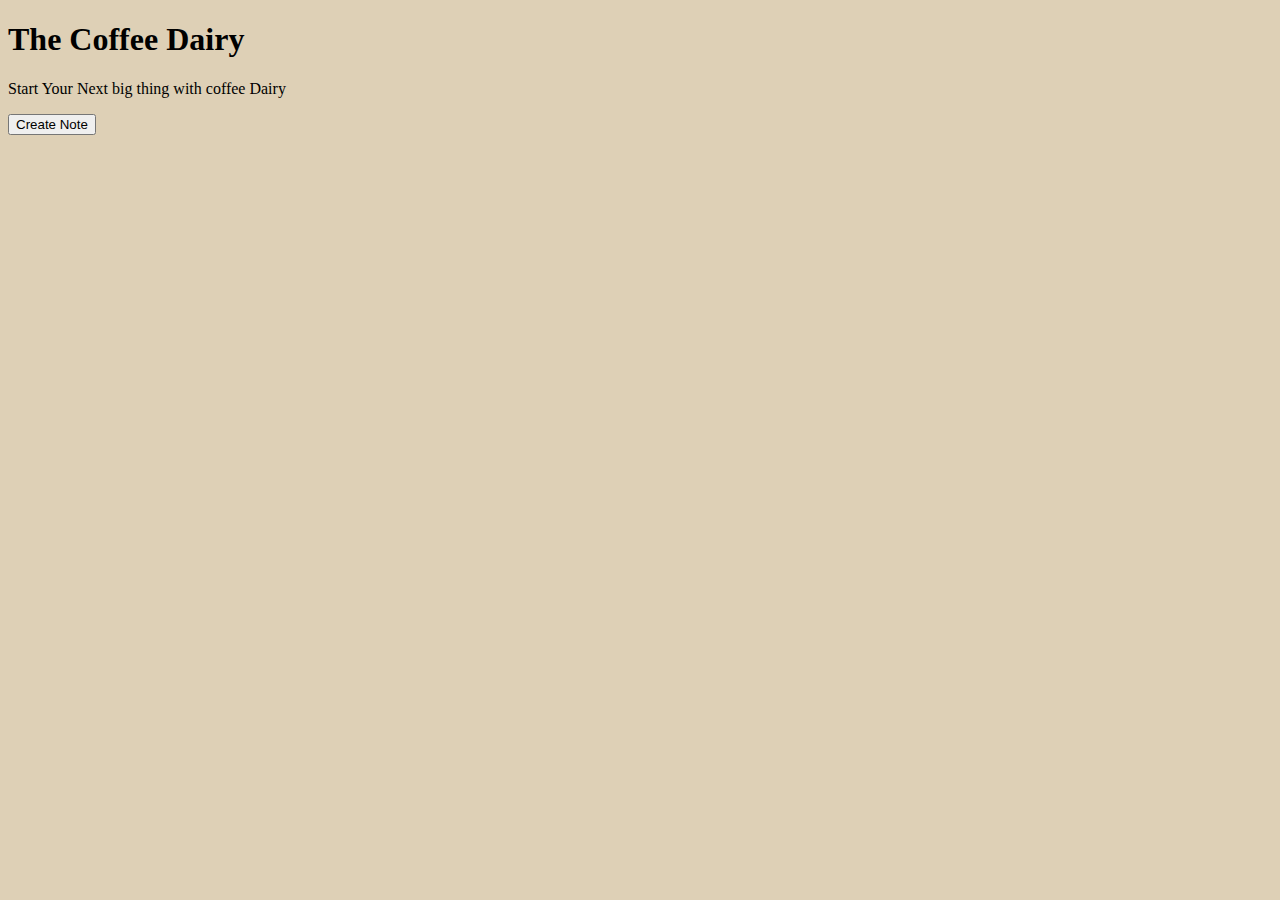
<file: index.html>
<!DOCTYPE html>
<html lang="en">
<head>
    <meta charset="UTF-8">
    <meta name="viewport" content="width=device-width, initial-scale=1.0">
    <title>Document</title>
    <link rel="stylesheet" href="src/styles/layouts/index.css">
</head>
<body class="pal">

    <div>
        <h1 class=" " >The Coffee Dairy</h1>
        <p class=" " >Start Your Next big thing with coffee Dairy</p>
        <a href="./public/Dashboard.html"><button  class=" " >Create Note</button></a>
        
    </div>



</body>
</html>
</file>
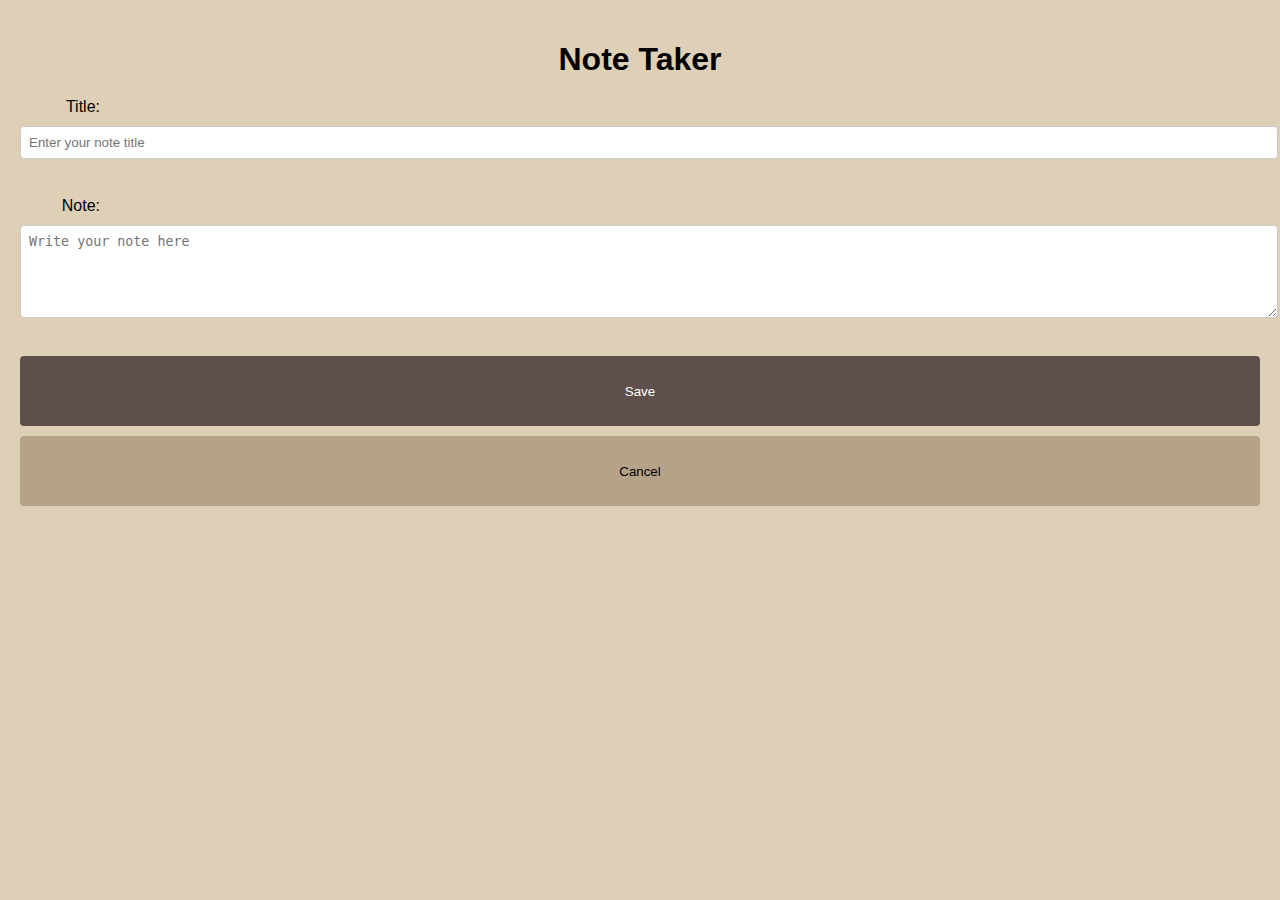
<file: public/Create.html>
<!DOCTYPE html>
<html lang="en">
<head>
    <meta charset="UTF-8">
    <meta name="viewport" content="width=device-width, initial-scale=1.0">
    <title>Note Taker</title>
    <link rel="stylesheet" href="../src/styles/layouts/create.css">
    <link rel="stylesheet" href="../src/styles/layouts/index.css">
    <script src="../src/script/DOM.js" defer></script>
</head>
<body class="pal">
    <h1>Note Taker</h1>
    <form id="note-form">
        <label for="title">Title:</label>
        <input type="text" id="title" name="title" placeholder="Enter your note title">
        <br>
        <label for="note">Note:</label>
        <textarea id="note" name="note" rows="5" placeholder="Write your note here"></textarea>
        <br>
        <button type="submit" class="darkCof">Save</button>
        <button type="button" class="lightCof" onclick="cancelCreate()">Cancel</button>
    </form>

    <script>
        // Function to cancel and go back to Dashboard
        function cancelCreate() {
            window.location.href = '../public/Dashboard.html';
        }
    </script>
</body>
</html>
</file>
<file: src/styles/layouts/index.css>
/*Primary Color */

/* sidebar */
.pal { 
    background-color : #ded0b6
}
/* Header */
.darkCof {
    background-color : #5d504a
}
/* main */
.lightCof {
    background-color : #b6a289
}

/* Text position*/
.text-center {
    text-align: center;
}
.text-left {
    text-align: left
}
.text-right {
    text-align: right
}

.center {
    padding-top: 50%;
}

.side-list {
    font-size: 30px;

    font-weight: bold
}

.align-center {
    align-items: center;
}

.items-center {
    
}

a {
    color: black
}

ul {
    align-items : center
}

li {
    padding-top : 30px;
}

.sidebar {
    display: grid; /* New addition */
    background-color: #ded0b6;
}
</file>
<file: src/styles/layouts/create.css>
body {
    font-family: sans-serif;
    margin: 0;
    padding: 20px;
}

h1 {
    text-align: center;
    margin-bottom: 20px;
}

form {
    display: flex;
    flex-direction: column;
    gap: 10px;
    
}

label {
    display: inline-block;
    width: 80px;
    text-align: right;
}

input[type="text"], textarea {
    width: 100%;
    padding: 8px;
    border: 1px solid #ccc;
    border-radius: 4px;
    
}

textarea {
    resize: vertical;
}

button {
    height : 70px;
    padding: 10px 20px;
    border: none;
    border-radius: 4px;
    cursor: pointer;
}

button[type="submit"] {
    ;
    color: white;
}

button[type="reset"] {
    color: white;
}

button:hover {
    opacity: 0.8;
}
</file>
